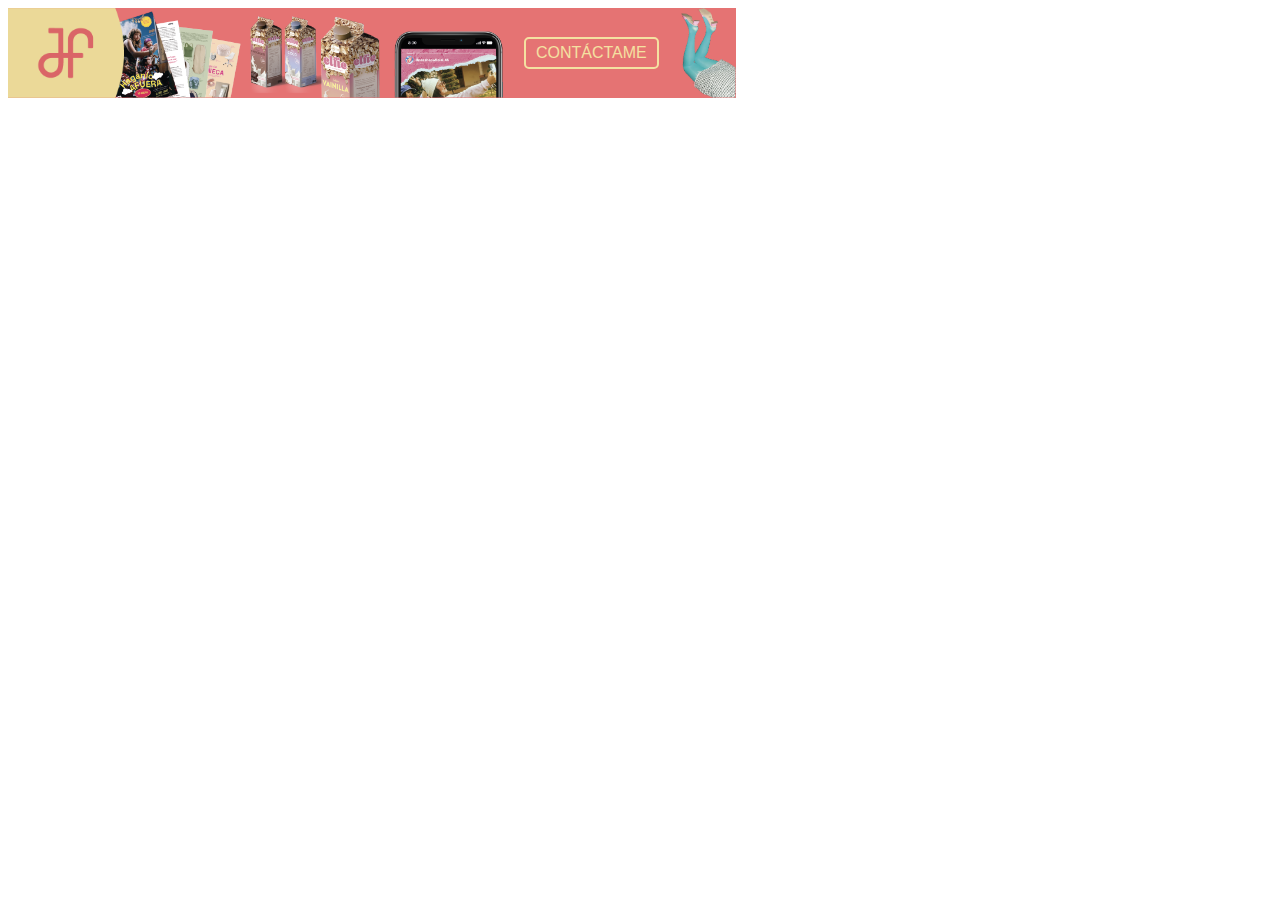
<file: index.html>
<!DOCTYPE html>
<html lang="es">
<head>
  <meta charset="UTF-8">
  <meta name="viewport" content="width=device width, initial-scale=1.0">
  <title>Anuncio Jofu</title>
  <link rel="stylesheet" href="adstyle.css">
</head>
<body>
 <div class="ad-banner">
    
    <div class="ad-top">
    <img src="1x/Recurso 17.png" alt="logo">
    </div>
     
    <div class="ad-bottom">
    <img src="1x/Recurso 16.png" alt="logo">
    <a href="#" class="boton-bottom">CONTÁCTAME</a>
    </div>
    
 <div class="ad-section left">
    <img src="1x/Recurso 10.png" alt="JF"> </div>
    
 <div class="centro">
    <img src="1x/Recurso 14.png" alt="piezas">
 </div>
       
 <div class="boton">
    <a href="https://jofunes03.github.io/Jofu/" target="_blank">CONTÁCTAME</a> 
 </div>
 
 <div class="piernas">
    <img src="1x/Recurso 15.png" alt="piernas">
 </div>
 
</div>
</body>
</html>
</file>
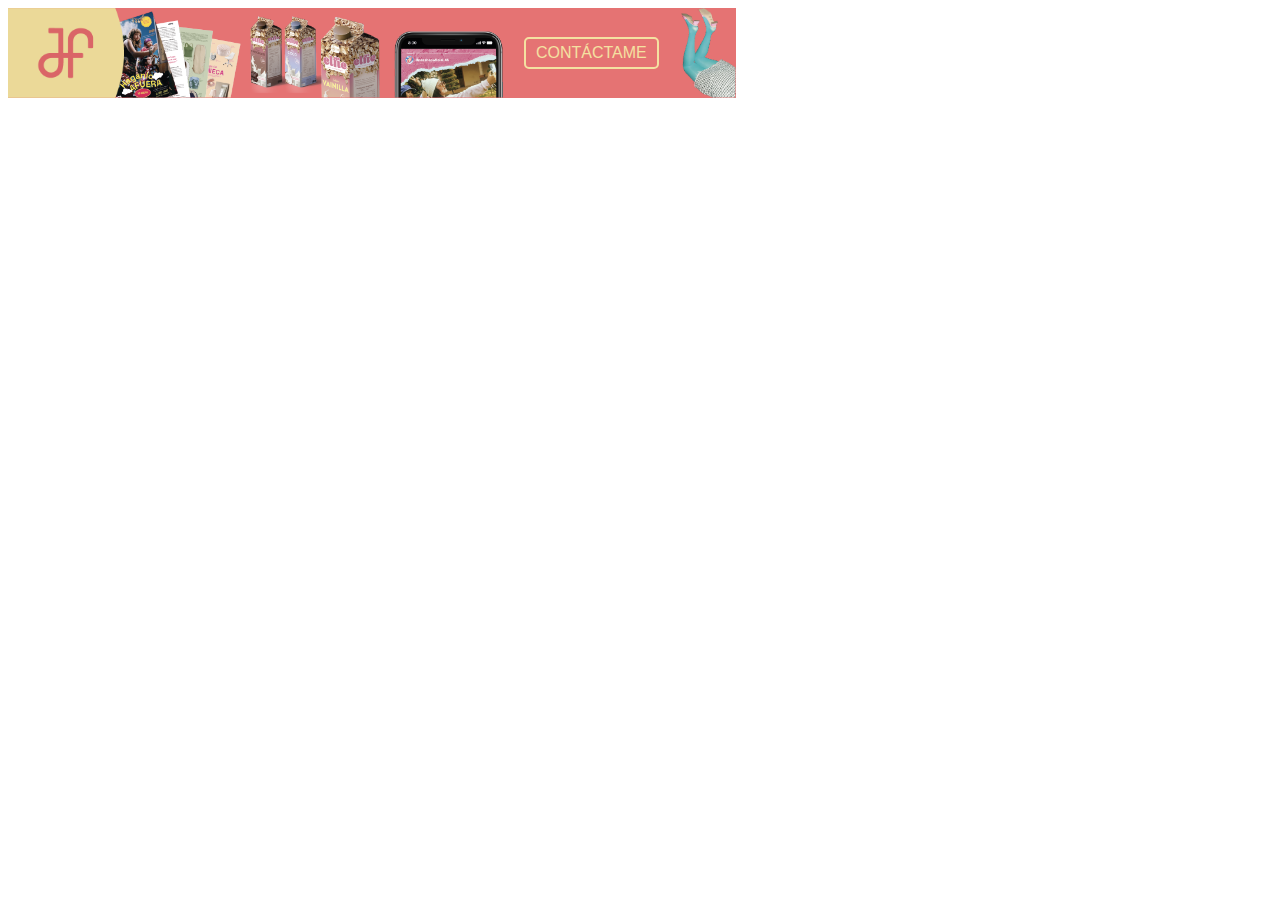
<file: adjofu.html>
<!DOCTYPE html>
<html lang="es">
<head>
  <meta charset="UTF-8">
  <meta name="viewport" content="width=device width, initial-scale=1.0">
  <title>Anuncio Jofu</title>
  <link rel="stylesheet" href="adstyle.css">
</head>
<body>
 <div class="ad-banner">
    
    <div class="ad-top">
    <img src="1x/Recurso 17.png" alt="logo">
    </div>
     
    <div class="ad-bottom">
    <img src="1x/Recurso 16.png" alt="logo">
    <a href="#" class="boton-bottom">CONTÁCTAME</a>
    </div>
    
 <div class="ad-section left">
    <img src="1x/Recurso 10.png" alt="JF"> </div>
    
 <div class="centro">
    <img src="1x/Recurso 14.png" alt="piezas">
 </div>
       
 <div class="boton">
    <a href="#" target="_blank">CONTÁCTAME</a> 
 </div>
 
 <div class="piernas">
    <img src="1x/Recurso 15.png" alt="piernas">
 </div>
 
</div>
</body>
</html>
</file>
<file: adstyle.css>
/* Desktop */
@media (min-width: 728px) {
    .body {
    margin: 0;
    padding: 0;
    display: block;
    justify-content: center;
    align-items: center;
    height: 100vh;
    background-color: #f0f0f0;
    }

    .ad-banner {
    display: flex;
    width: 728px;
    height: 90px;
    background-color: #e57373;
    }

    .ad-section {
    align-items: center;
    justify-content: center;
    position: relative;
    }

    .ad-section.left img {
    height: 100%;
    width: auto;
    object-fit: contain;
    position: relative;
    z-index: 4;
    }

    .centro {
    align-items: center;
    position: relative; 
    z-index: 2; 
    }

    .centro img {
    height: 100%; 
    width: auto;
    object-fit: contain;
    margin-left: -10px;
    }

    img {
    height: 90px; 
    width: auto;
    object-fit: contain;
    }

    .boton{
        margin: auto;
        padding: 5px 10px;
        background-color: transparent;
        border: 2px solid #f4e1a1;
        font-family: 'futura', sans-serif;
        border-radius: 5px;
        }
    
        .boton a{
        text-decoration: none;
        color: #f4e1a1;
        }
    
        .boton:hover a {
        background-color: #f4e1a1;
        color: #e57373;}

   .ad-bottom, .ad-top {
    display: none
}
}

/* Celular */
@media (max-width: 728px) {
    
    .ad-section.left, .centro, .piernas, .boton{
        display: none;
    }
     
    .body {
        margin: 0;
        padding: 0;
        display: flex;
        justify-content: center;
        align-items: center;
        height: 100vh;
        background-color: #ebbaab;
      }
      
      .ad-banner {
        width: 300px;
        height: 600px;
        display: flex;
        flex-direction: column;
        overflow: hidden;
        background-color: #ebbaab
      }
      
      .ad-top {
        flex: 2;
        background-color: #9ebda5;
      }
      
      .ad-top img {
        height: 100%;
        width: auto;
        object-fit: contain;
        position: relative;
        margin-top: 10px;
      }


      .ad-bottom {
        flex: 1;
        background-color: #ebbaab;
        height: 200px;
        display: flex;
        flex-direction: column;
        align-items: center;
        justify-content: center;
        padding: 10px;
        margin-top: 30px;

 .boton-bottom {
    margin: auto;
    padding: 7px 15px;
    background-color: #da6567;
    color: #f4e1a1;
    font-family: 'futura', sans-serif;
    border-radius: 5px;
    text-decoration: none;
    }

  .boton-bottom a {
    text-decoration: none;
    color: #f4e1a1;
    }

   .boton-bottom:hover a {
    background-color: #f4e1a1;
    color: #da6567;}

} 



}
</file>
